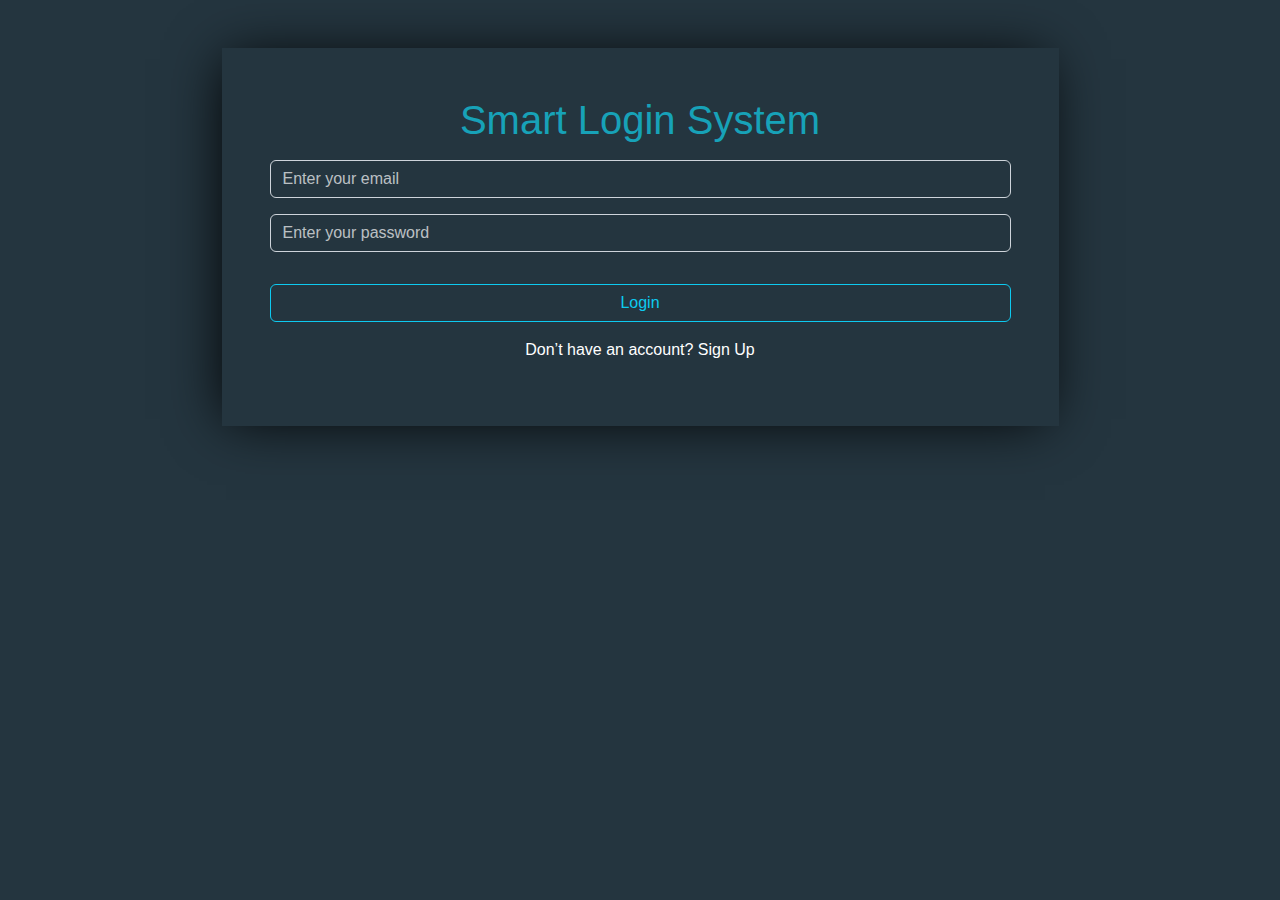
<file: index.html>
<!DOCTYPE html>
<html>

<head>
    <title> Login </title>
    <!--  CSS   -->
    <link rel="stylesheet" href="css/bootstrap.min.css">
    <link rel="stylesheet" href="css/style.css">
    <!--   CSS  -->
    <!-- Meta Tags -->
    <meta charset="UTF-8">
    <meta name="keywords" content="HTML, CSS, javascript">
    <meta name="viewport" content="width=device-width, initial-scale=1.0">
    <!-- Meta Tags -->
</head>
<body id="welcome">
    <div class="container text-center my-5">
        <div class="login-box m-auto w-75 p-5" id="loginBox">
            <h1>Smart Login System
            </h1>
            <input id="email" class="form-control my-3" placeholder="Enter your email" type="text">
            <input id="userPassword" class="form-control my-3" placeholder="Enter your password" type="password">
            <p id="loginMessage" class="m-3 red d-none"></p>
            <a id="loginPage"><button id="loginBtn" class="btn btn-outline-info w-100 my-3">Login</button></a>
            <p class="text-white">Don’t have an account? 
                <a class="text-white" href="signup.html">Sign Up</a>
            </p>

        </div>
      
        

    </div>


    <script src="Javascript/index.js"></script>
</body>
</html>
</file>
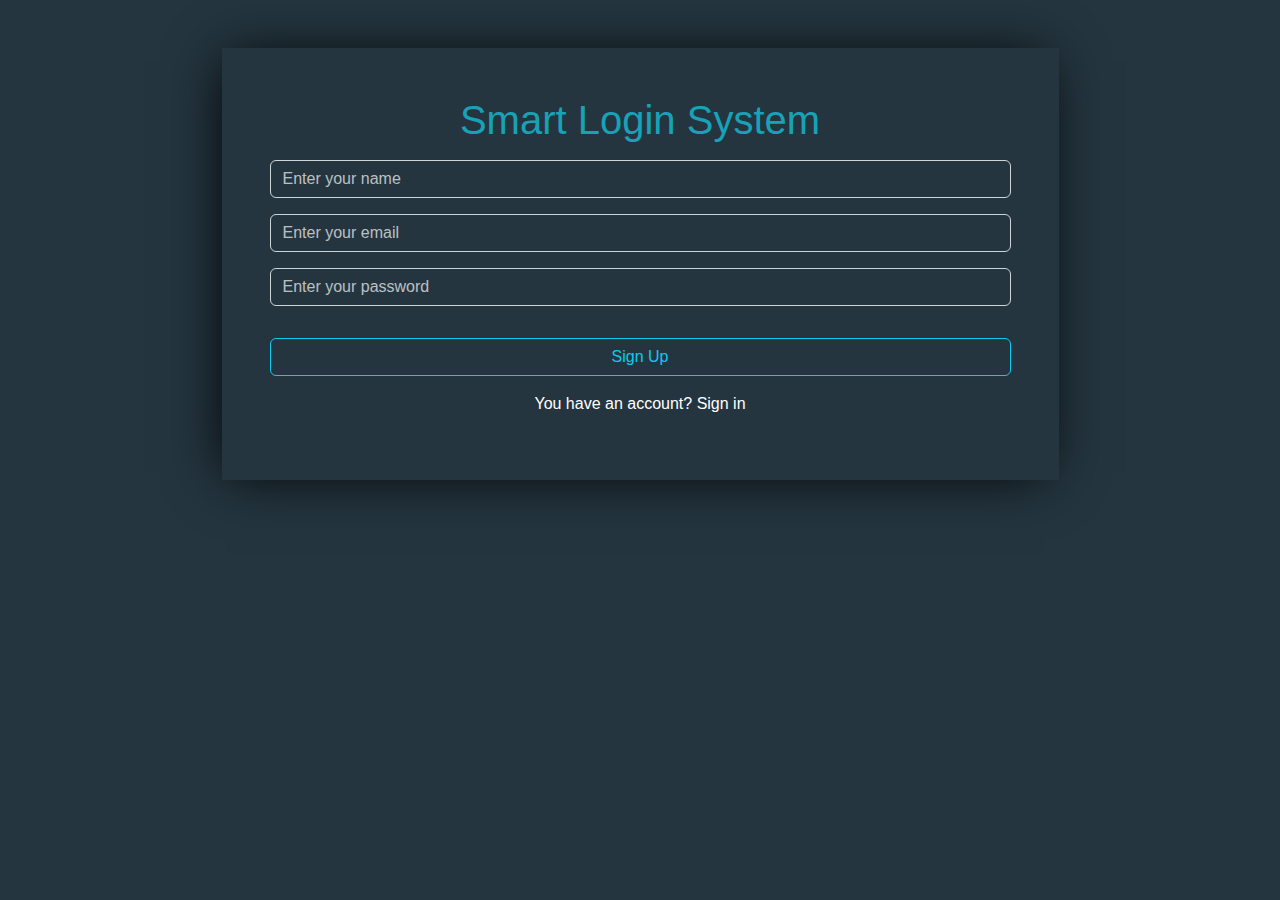
<file: signup.html>
<!DOCTYPE html>
<html>

<head>
    <title> Sign Up </title>
    <!--  CSS   -->
    <link rel="stylesheet" href="css/bootstrap.min.css">
    <link rel="stylesheet" href="css/style.css">
    <!--   CSS  -->
    <!-- Meta Tags -->
    <meta charset="UTF-8">
    <meta name="keywords" content="HTML, CSS, javascript">
    <meta name="viewport" content="width=device-width, initial-scale=1.0">
    <!-- Meta Tags -->
</head>
<body >
    <div class="container text-center my-5">
        <div class="signup-box m-auto w-75 p-5" id="signUpBox">
            <h1>Smart Login System
            </h1>
            <input id="userName" class="form-control my-3" placeholder="Enter your name" type="text">
            <input id="email" class="form-control my-3" placeholder="Enter your email" type="text">
            <input id="userPassword" class="form-control my-3" placeholder="Enter your password" type="password">
            <p id="success" class="m-3 green"></p>
            <button id="signUp" class="btn btn-outline-info w-100 my-3" >Sign Up</button>
            <p class="text-white">You have an account? 
                <a class="text-white" href="index.html">Sign in</a>
            </p>

        </div>
        

    </div>


    <script src="Javascript/signUp.js"></script>
</body>
</html>
</file>
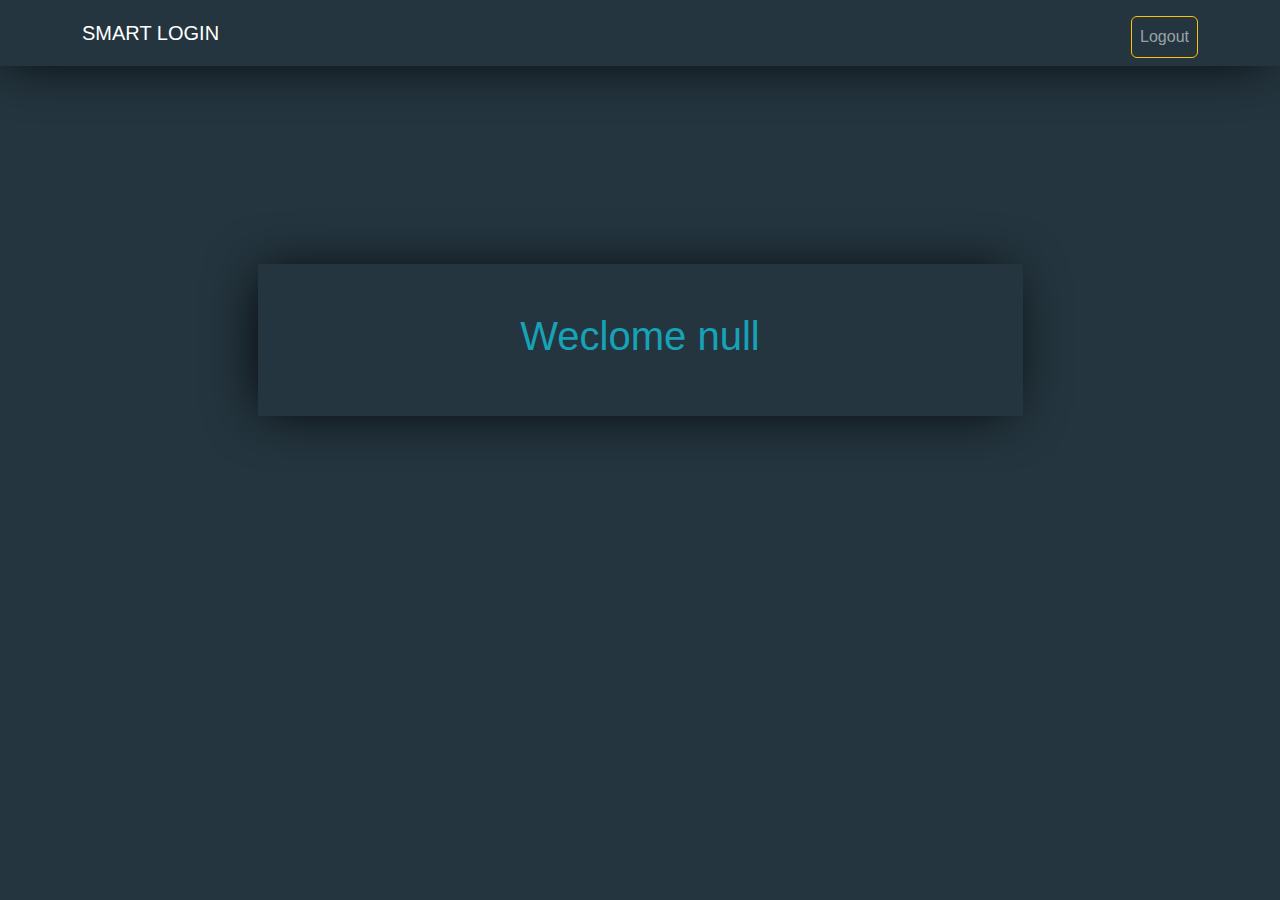
<file: welcome.html>
<!DOCTYPE html>
<html>
  <head>
    <title>Welcome</title>
    <!--  CSS   -->
    <link rel="stylesheet" href="css/bootstrap.min.css" />
    <link rel="stylesheet" href="css/style.css" />
    <!--   CSS  -->
    <!-- Meta Tags -->
    <meta charset="UTF-8" />
    <meta name="keywords" content="HTML, CSS, javascript" />
    <meta name="viewport" content="width=device-width, initial-scale=1.0" />
    <!-- Meta Tags -->
  </head>
  <body >
    <nav class="navbar navbar-expand-lg navbar-dark shadowx">
      <div class="container">
        <a class="navbar-brand text-uppercase" href="#">smart login</a>
        <button
          class="navbar-toggler"
          type="button"
          data-toggle="collapse"
          data-target="#navbarSupportedContent"
          aria-controls="navbarSupportedContent"
          aria-expanded="false"
          aria-label="Toggle navigation"
        >
          <span class="navbar-toggler-icon"></span>
        </button>

        <div class="collapse navbar-collapse" id="navbarSupportedContent">
          <ul class="navbar-nav ms-auto">
            <li class="nav-item pt-2">
              <a
                onclick="logout()"
                class="nav-link btn btn-outline-warning"
                href="index.html"
                >Logout</a
              >
            </li>
          </ul>
        </div>
      </div>
    </nav>
    <div class="container ">
      <div class="welcome-box my-5 text-center h-100 d-flex align-items-center p-5">
        <div class="shadowx m-auto w-75 p-5">
          <h1 id="welcomeName"></h1>
        </div>
      </div>
    </div>
    <script src="Javascript/welcome.js"></script>
  </body>
</html>
</file>
<file: css/style.css>
body{
    background: #24353f;
    font-family: 'Titillium Web', sans-serif;
}
.login-box , .signup-box{
    box-shadow: -5px 2px 54px -9px rgb(0 0 0);
}
h1{
    color: #17a2b8;
    font-size: 2.5rem;

}

input{
    color: #fff !important;
    background-color: transparent !important;
}
::placeholder{
    color: rgba(255, 255, 255,0.7) !important;
}
a{
    text-decoration: none;
}
a:hover{
    text-decoration: underline;
}
.green{
    color: #28a745 !important;
}
.red{
    color: #dc3545 !important;
}
.shadowx{
    box-shadow: -5px 2px 54px -9px rgb(0 0 0);
}
.welcome-box{
margin-top: 150px !important;
}
</file>
